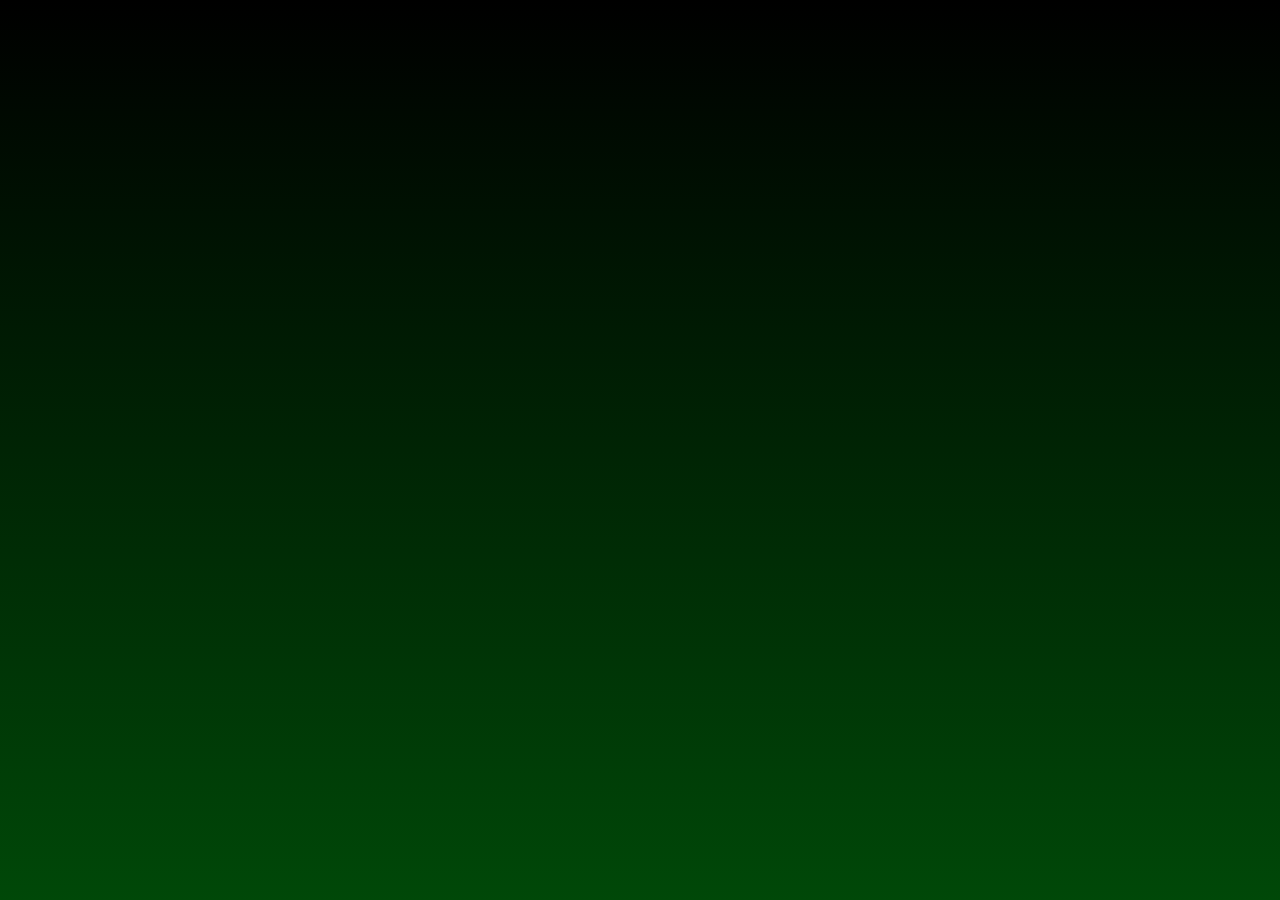
<file: help.html>
<!DOCTYPE html>
<html lang="en">
<head>
    <link rel="preconnect" href="https://fonts.googleapis.com">
    <link rel="preconnect" href="https://fonts.gstatic.com" crossorigin>
    <link href="https://fonts.googleapis.com/css2?family=Poppins:wght@700&family=Prata&family=Rammetto+One&display=swap" rel="stylesheet">
    <link rel="shortcut icon" href="favicon.ico?v=2" type="image/x-icon"/> 
    <link rel="manifest" href="/site.webmanifest">

    <meta charset="UTF-8">
    <meta http-equiv="X-UA-Compatible" content="IE=edge">
    <meta name="viewport" content="width=device-width, initial-scale=1.0">
    <title>Movies WatchList</title>
    <link rel="stylesheet" href="style.css">
</head>
<body>
    
</body>
</html>
</file>
<file: style.css>
html,body{
    margin: 0px;
    padding: 0px;
    /* background-image: url("bg.jpg"); */
    background-image: linear-gradient(to bottom, rgb(0, 0, 0), rgb(0, 80, 9));
    background-size: 800px 1000px;
    user-select: none;
}
::-webkit-scrollbar{
  width: 0.5rem;
}
::-webkit-scrollbar-track{
  background-color: #004a05;
}
::-webkit-scrollbar-thumb{
  background-color: #008d09;
  border-radius: 10vh;
}
::-webkit-scrollbar-thumb:hover{
  background-color: #54ff5f;
}



.container{
    display: flex;
    max-width: 320px;
    flex-direction: column;
    margin: 30px auto;
    
    
}

h1{
    color: aliceblue;
    font-size: 50px;
    font-family: 'Poppins', sans-serif;
}

input{
    color: rgb(255, 255, 255);
    background-color: rgba(172, 172, 172, 0.021);
    border: solid white;
    border-color: rgb(0, 97, 0);
    padding: 15px;
    border-radius: 10px;
    font-size: 20px;
    text-align: center;
    margin:10px 0px ;
}

button{
    background-color: rgba(33, 110, 40, 0.699);
    color: aliceblue;
    padding: 15px;
    border-radius: 10px;
    border: 3px;
    border-color: aquamarine;
    cursor: pointer;
    font-size: 20px;
    text-align: center;
    margin-bottom: 10px;
}

button:hover{
    background-color: rgb(0, 142, 31);
    transition: 0.3s ease-in-out;
  
}

ul{
    list-style-type: none;
    padding: 0;
    text-align: center;
    display: flex;
    flex-wrap: wrap;
    gap: 10px;
    font-size: 15px;
    cursor: pointer;
}

ul li{
    background-color: rgb(13, 116, 0);
    padding: 10px;
    box-shadow: 0px 1px 2px rgb(3, 3, 3);
    border-radius: 5px;
    color: aliceblue;
    flex-grow: 1;
    font-family: 'Poppins', sans-serif;
    transition: 0.3s ease-in-out;
}

ul li:hover{
    background-color: rgba(49, 196, 9, 0.317);
}

.itemsAdded{
  color: aliceblue;
  font-family: 'Poppins', sans-serif;
  font-size: 3px;
  text-align: center;
}
h3{
    color: #f1f1f1;
    font-size: 25px;
    font-family: 'Poppins', sans-serif;
    
    /* font-family: 'Poppins', sans-serif; */
}
h4{
    font-size: 30px;
    color: #f1f1f1;
    font-family: 'Poppins', sans-serif;
}

p{
    color: #bdbdbd;

    padding: 20px;
    font-family: 'Lucida Sans', 'Lucida Sans Regular', 'Lucida Grande', 'Lucida Sans Unicode', Geneva, Verdana, sans-serif;

    
}

#toggle-button{
    height: 30px;
    width: 30px;
    position: absolute;
    top: 13px;
    right: 10px;  
    
 }
 .menu-ul{
     display: none;
 }
 
 .toggle-menu-items{
    font-family: 'Poppins', sans-serif;
 }


 
 .overlay {
     height: 100%;
     width: 0;
     position: fixed;
     z-index: 1;
     top: 0;
     left: 0;
     background-color: rgb(0,0,0);
     background-color:  rgba(1, 28, 15, 0.919);
     overflow-x: hidden;
     transition: 0.5s;
   }
   
   .overlay-content {
     position: relative;
     top: 15%;
     width: 100%;
     text-align: center;
     margin-top: 30px;
   }
   
   .overlay a {
     padding: 8px;
     text-decoration: none;
     font-size: 36px;
     color: #818181;
     display: block;
     transition: 0.3s;
   }
   
   
   .overlay a:hover, .overlay a:focus {
     color: #f1f1f1;
     
   }
   
   .overlay .closebtn {
     position: absolute;
     top: 50px;
     padding: 0px;
     height: 0px;
     margin-top: 0px;
     right: 30px;
     font-size: 60px;
   }

   .footer {
    background-color: #003d0e;
    padding: 1px 0;
    color: #828282;
   
    border-top: solid #008d09;
  }
  
  .footer p {
    font-size: 14px;
    margin-bottom: 5px;
  }
  
  .footer a {
    color: #d7d7d7;
    text-decoration: none;
  }
  
  .footer a:hover {
    color: #040404;
  }
</file>
